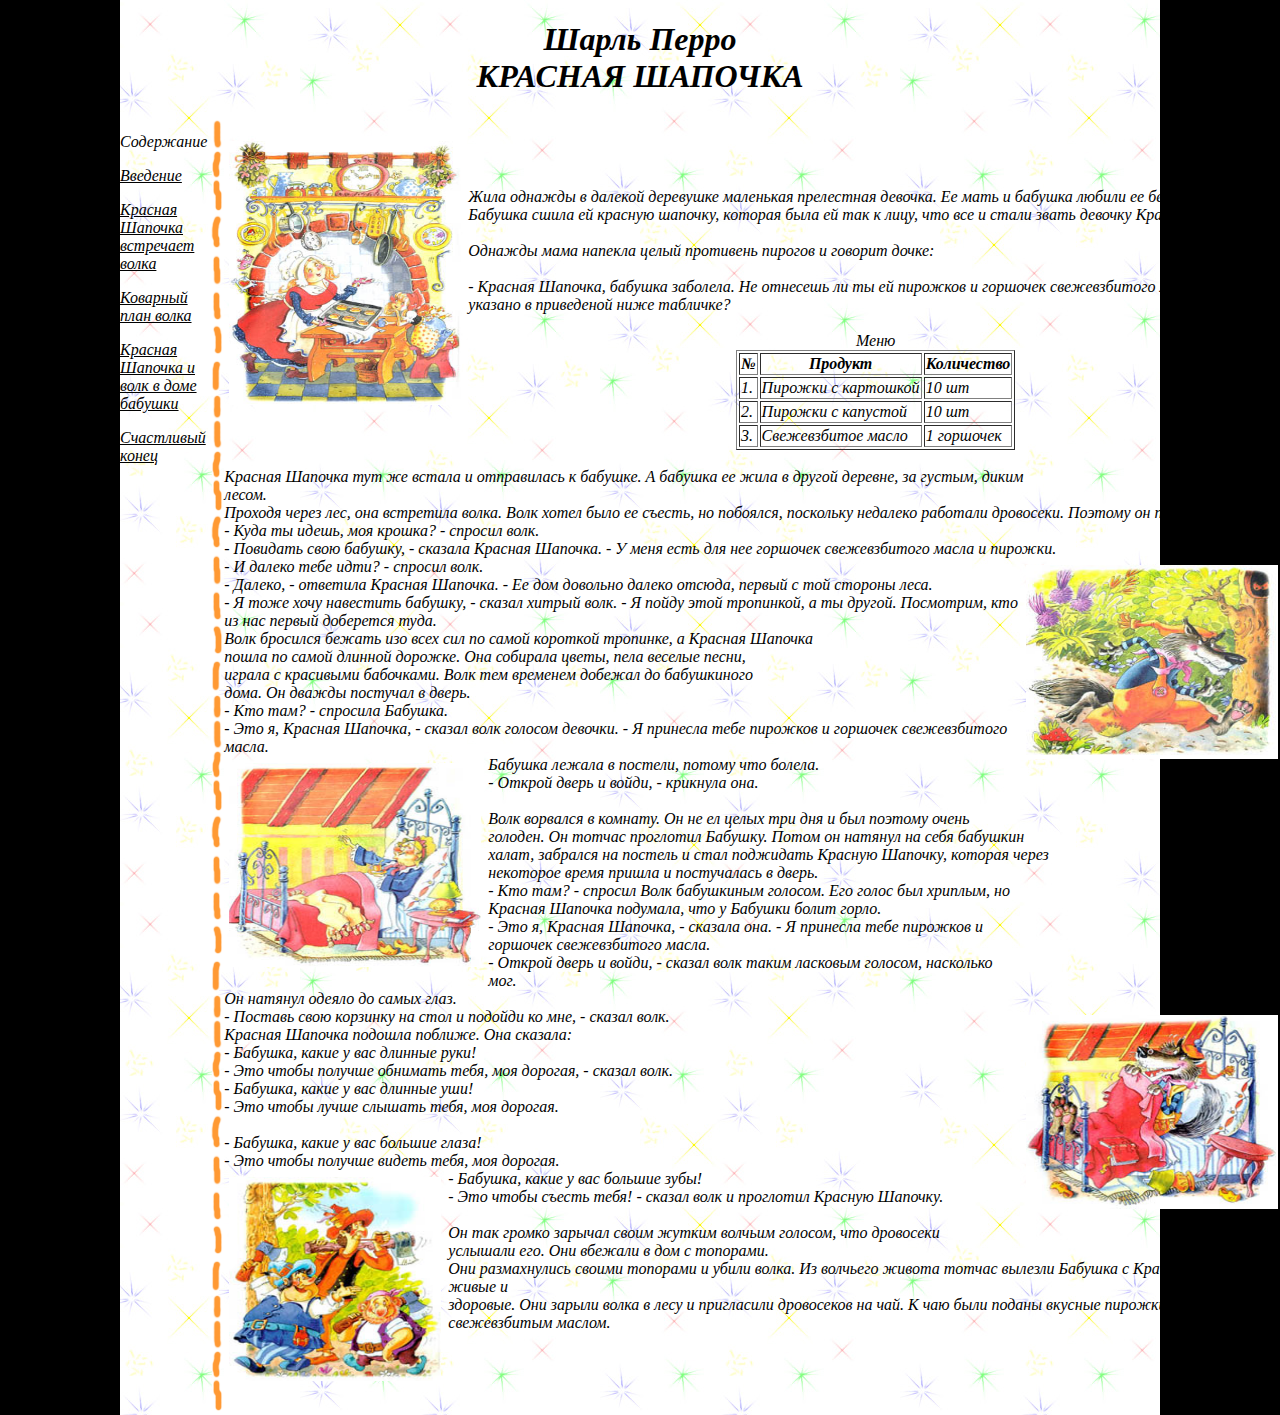
<file: index.html>
<html>

  <head>
      <meta charset='UTF-8'>
      <meta name='viewport' content='width=device-width, initial-scale=1.0'>
      <meta http-equiv='X-UA=Compatible' content='ie=edge'>
      <title>
        Красная шапочка
      </title>
      <link rel="stylesheet" href="css/style.css">
  </head>
  <body>
      
    <div id="header">
      <div id="headerContent">
          <h1 id="section2">Шарль Перро <br>
              КРАСНАЯ ШАПОЧКА</h1>
      </div>
    </div>
  <div id="page">
      <div id="sideBar"> 
        <p>Содержание</p>
            <p><a href="introduction.html">Введение</a></p>
            <p><a href="red_cap_meet_a_wolf.html">Красная Шапочка встречает волка</a></p>
            <p><a href="wolfPlan.html">Коварный план волка</a></p>
            <p><a href="RedCapandWolfinTheHouse.html">Красная Шапочка и волк в доме бабушки</a></p>
            <p><a href="HappyEnd.html">Счастливый конец</a></p>
      </div>
      <div class="content">
        <img src="image/pic1.jpg"  width="232" height="264" class="leftimg"> 
        <br>
        <br>
        <br>
          Жила однажды в далекой деревушке маленькая прелестная девочка. Ее мать и
          бабушка любили ее без памяти.<br> Бабушка сшила ей красную шапочку, которая
          была ей так к лицу, что все и стали звать девочку Красной Шапочкой.<br> <br>
          Однажды мама напекла целый противень пирогов и говорит дочке:
        <br>
        <br>
          - Красная Шапочка, бабушка заболела. Не отнесешь ли ты ей пирожков и
          горшочек свежевзбитого масла, как это указано в приведеной ниже табличке?
        <br>
        <br>

        <table border="1", table class = "center">
            <caption>Меню</caption>
            <tr>
            <th>№</th>
            <th>Продукт</th>
            <th>Количество</th>
            </tr>
            <tr><td>1.</td><td>Пирожки с картошкой</td><td>10 шт</td>
            <tr><td>2.</td><td>Пирожки с капустой</td><td>10 шт</td>
            <tr><td>3.</td><td>Свежевзбитое масло</td><td>1 горшочек</td>
            
        </table>
      
        <br>
          Красная Шапочка тут же встала и отправилась к бабушке. А бабушка ее жила
          в другой деревне, за густым, диким 
        <br>
          лесом.
        <br>
              Проходя через лес, она встретила волка. Волк хотел было ее съесть, но
              побоялся, поскольку недалеко работали дровосеки. Поэтому он придумал план.
            <br>
              - Куда ты идешь, моя крошка? - спросил волк.
            <br>
              - Повидать свою бабушку, - сказала Красная Шапочка. - У меня есть для
              нее горшочек свежевзбитого масла и пирожки.
            <br>
            <img src="image/pic2.jpg"  width="252" height="194" class="rightimg"> 
              - И далеко тебе идти? - спросил волк.
            <br>
              - Далеко, - ответила Красная Шапочка. - Ее дом довольно далеко отсюда,
              первый с той стороны леса.
            <br>
              - Я тоже хочу навестить бабушку, - сказал хитрый волк. - Я пойду этой
              тропинкой, а ты другой. Посмотрим, кто из нас первый доберется туда.
            <br>
            
              Волк бросился бежать изо всех сил по самой короткой тропинке, а Красная Шапочка
            <br>
            пошла по самой длинной дорожке. Она собирала цветы, пела веселые песни,
            <br>
              играла с красивыми бабочками. Волк тем временем добежал до бабушкиного
            <br>
              дома. Он дважды постучал в дверь.
            <br>
            
              - Кто там? - спросила Бабушка.
            <br>
              - Это я, Красная Шапочка, - сказал волк голосом девочки. - Я принесла
              тебе пирожков и горшочек свежевзбитого
            <br> 
              масла.
            <br>
            <img src="image/pic3.jpg"  width="252" height="204" class="leftimg">
              Бабушка лежала в постели, потому что болела.
            <br>
            
              - Открой дверь и войди, - крикнула она.
            <br>
            <br>
            
              Волк ворвался в комнату. Он не ел целых три дня и был поэтому очень
            <br>
              голоден. Он тотчас проглотил Бабушку. Потом он натянул на себя бабушкин
            <br>
              халат, забрался на постель и стал поджидать Красную Шапочку, которая через
            <br>
              некоторое время пришла и постучалась в дверь.
            <br>
              - Кто там? - спросил Волк бабушкиным голосом. Его голос был хриплым, но
            <br>
              Красная Шапочка подумала, что у Бабушки болит горло.
            <br>
              - Это я, Красная Шапочка, - сказала она. - Я принесла тебе пирожков и
            <br>
              горшочек свежевзбитого масла.
            <br>
            
              - Открой дверь и войди, - сказал волк таким ласковым голосом, насколько<br>
              мог.
            <br>
              Он натянул одеяло до самых глаз.
            <br>
            <img src="image/pic4.jpg"  width="252" height="194" class="rightimg"> 
              - Поставь свою корзинку на стол и подойди ко мне, - сказал волк.
            <br>
              Красная Шапочка подошла поближе. Она сказала:
            <br>
              - Бабушка, какие у вас длинные руки!
            <br>
              - Это чтобы получше обнимать тебя, моя дорогая, - сказал волк.
            <br>
              - Бабушка, какие у вас длинные уши!
            <br>
              - Это чтобы лучше слышать тебя, моя дорогая.
            <br>
            <br>
              - Бабушка, какие у вас большие глаза!
            <br>
              - Это чтобы получше видеть тебя, моя дорогая.
            <br>
            <img src="image/pic5.jpg"  width="212" height="204" class="leftimg"> 
              - Бабушка, какие у вас большие зубы!
            <br>
              - Это чтобы съесть тебя! - сказал волк и проглотил Красную Шапочку.
            <br>
            <br>
              Он так громко зарычал своим жутким волчьим голосом, что дровосеки
            <br>
              услышали его. Они вбежали в дом с топорами.
            <br> 
              Они размахнулись своими
              топорами и убили волка. Из волчьего живота тотчас вылезли Бабушка с Красной
              Шапочкой, живые и 
            <br> 
              здоровые. Они зарыли волка в лесу и пригласили дровосеков
              на чай. К чаю были поданы вкусные пирожки со
            <br> 
              свежевзбитым маслом.
            <br>
          
            <br>
            <p style="margin-left: 950px;"><a href="#section2">Go to Section 2</a></p>
          </div>
        </div>
    </body>

  </html>
</file>
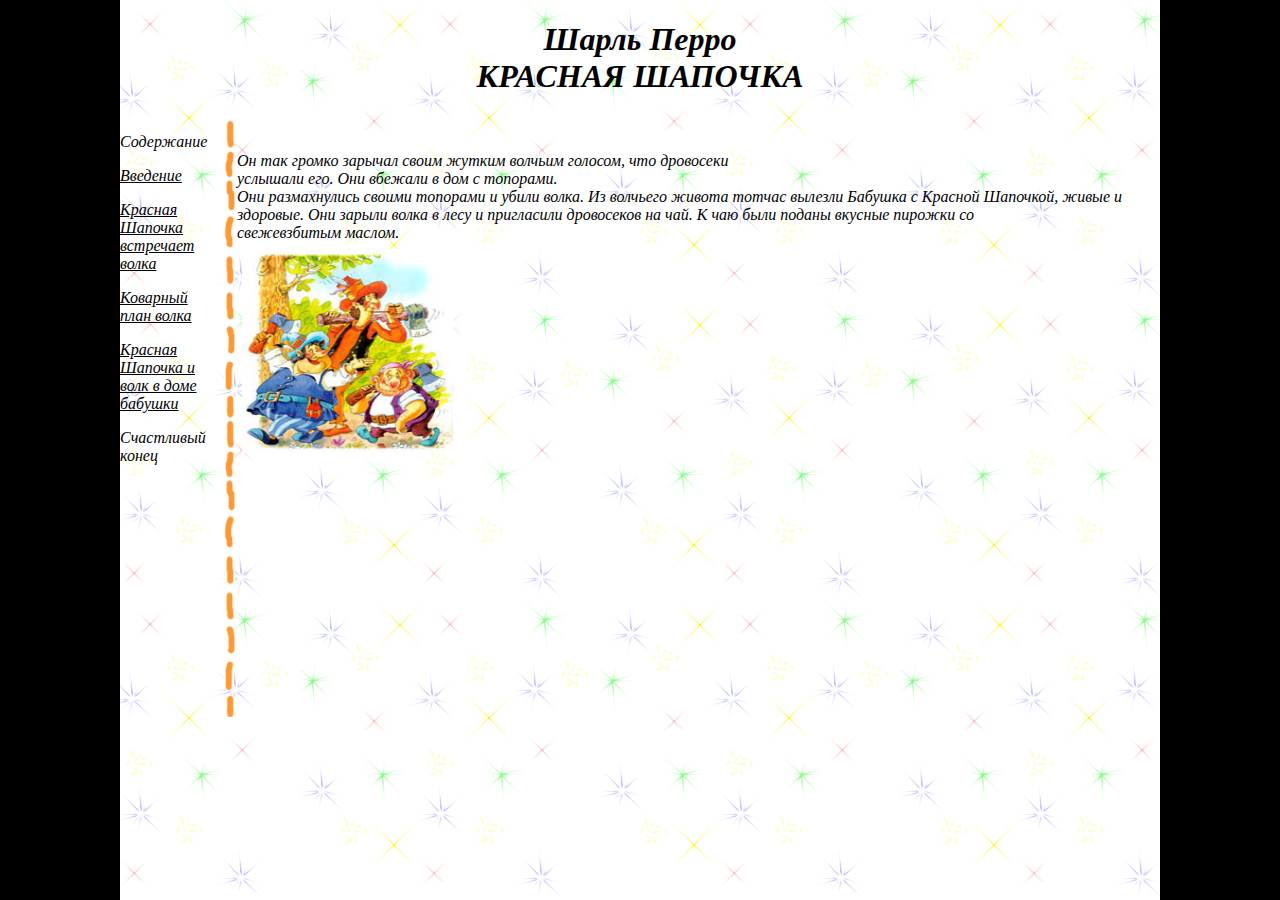
<file: HappyEnd.html>
<html>

  <head>
      <meta charset='UTF-8'>
      <meta name='viewport' content='width=device-width, initial-scale=1.0'>
      <meta http-equiv='X-UA=Compatible' content='ie=edge'>
      <title>
        Красная шапочка
      </title>
      <link rel="stylesheet" href="css/style.css">
  </head>
  <body>
      
    <div id="header">
      <div id="headerContent">
          <h1 id="section2">Шарль Перро <br>
              КРАСНАЯ ШАПОЧКА</h1>
      </div>
    </div>
  <div id="page">
      <div id="sideBar"> 
        <p>Содержание</p>
            <p><a href="introduction.html">Введение</a></p>
            <p><a href="red_cap_meet_a_wolf.html">Красная Шапочка встречает волка</a></p>
            <p><a href="wolfPlan.html">Коварный план волка</a></p>
            <p><a href="RedCapandWolfinTheHouse.html">Красная Шапочка и волк в доме бабушки</a></p>
            <p>Счастливый конец</p>
      </div>
      <div class="content">
            <br>
              Он так громко зарычал своим жутким волчьим голосом, что дровосеки
            <br>
              услышали его. Они вбежали в дом с топорами.
            <br> 
              Они размахнулись своими
              топорами и убили волка. Из волчьего живота тотчас вылезли Бабушка с Красной
              Шапочкой, живые и 
            <br> 
              здоровые. Они зарыли волка в лесу и пригласили дровосеков
              на чай. К чаю были поданы вкусные пирожки со
            <br> 
              свежевзбитым маслом.
            <br>
            <img src="image/pic5.jpg"  width="212" height="204" class="leftimg"> 
            <br>
          </div>
        </div>
    </body>

  </html>
</file>
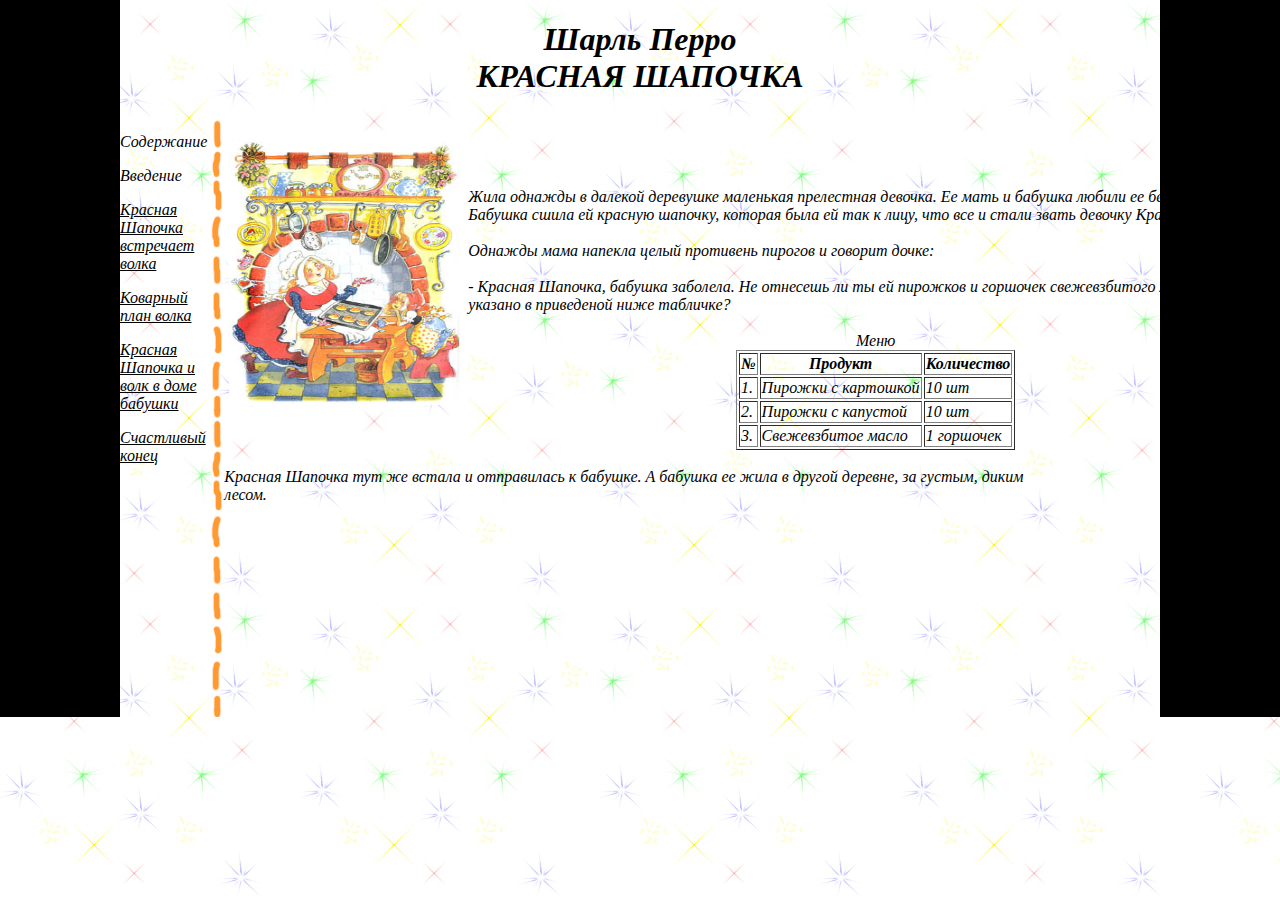
<file: introduction.html>
<!DOCTYPE HTML PUBLIC "-//W3C//DTD HTML 4.01//EN" "http://www.w3.org/TR/html4/strict.dtd">
<html>
 <head>
  <meta http-equiv="Content-Type" content="text/html; charset=utf-8">
  <title>Абсолютная ссылка</title>
  <link rel="stylesheet" href="css/style.css">
 </head>
 <body>
    <div id="header">
        <div id="headerContent">
            <h1 id="section2">Шарль Перро <br>
                КРАСНАЯ ШАПОЧКА</h1>
        </div>
      </div>
    <div id="page">
        <div id="sideBar"> 
          <p>Содержание</p>
            <p>Введение</p>
            <p><a href="red_cap_meet_a_wolf.html">Красная Шапочка встречает волка</a></p>
            <p><a href="wolfPlan.html">Коварный план волка</a></p>
            <p><a href="RedCapandWolfinTheHouse.html">Красная Шапочка и волк в доме бабушки</p>
            <p><a href="HappyEnd.html">Счастливый конец</a></p>
        </div>
        <div class="content">
          <img src="image/pic1.jpg"  width="232" height="264" class="leftimg"> 
          <br>
          <br>
          <br>
            Жила однажды в далекой деревушке маленькая прелестная девочка. Ее мать и
            бабушка любили ее без памяти.<br> Бабушка сшила ей красную шапочку, которая
            была ей так к лицу, что все и стали звать девочку Красной Шапочкой.<br> <br>
            Однажды мама напекла целый противень пирогов и говорит дочке:
          <br>
          <br>
            - Красная Шапочка, бабушка заболела. Не отнесешь ли ты ей пирожков и
            горшочек свежевзбитого масла, как это указано в приведеной ниже табличке?
          <br>
          <br>

          <table border="1", table class = "center">
              <caption>Меню</caption>
              <tr>
              <th>№</th>
              <th>Продукт</th>
              <th>Количество</th>
              </tr>
              <tr><td>1.</td><td>Пирожки с картошкой</td><td>10 шт</td>
              <tr><td>2.</td><td>Пирожки с капустой</td><td>10 шт</td>
              <tr><td>3.</td><td>Свежевзбитое масло</td><td>1 горшочек</td>
              
          </table>
        
          <br>
            Красная Шапочка тут же встала и отправилась к бабушке. А бабушка ее жила
            в другой деревне, за густым, диким 
          <br>
            лесом.
          <br>
        </div>
      </div>
 </body>
</html>
</file>
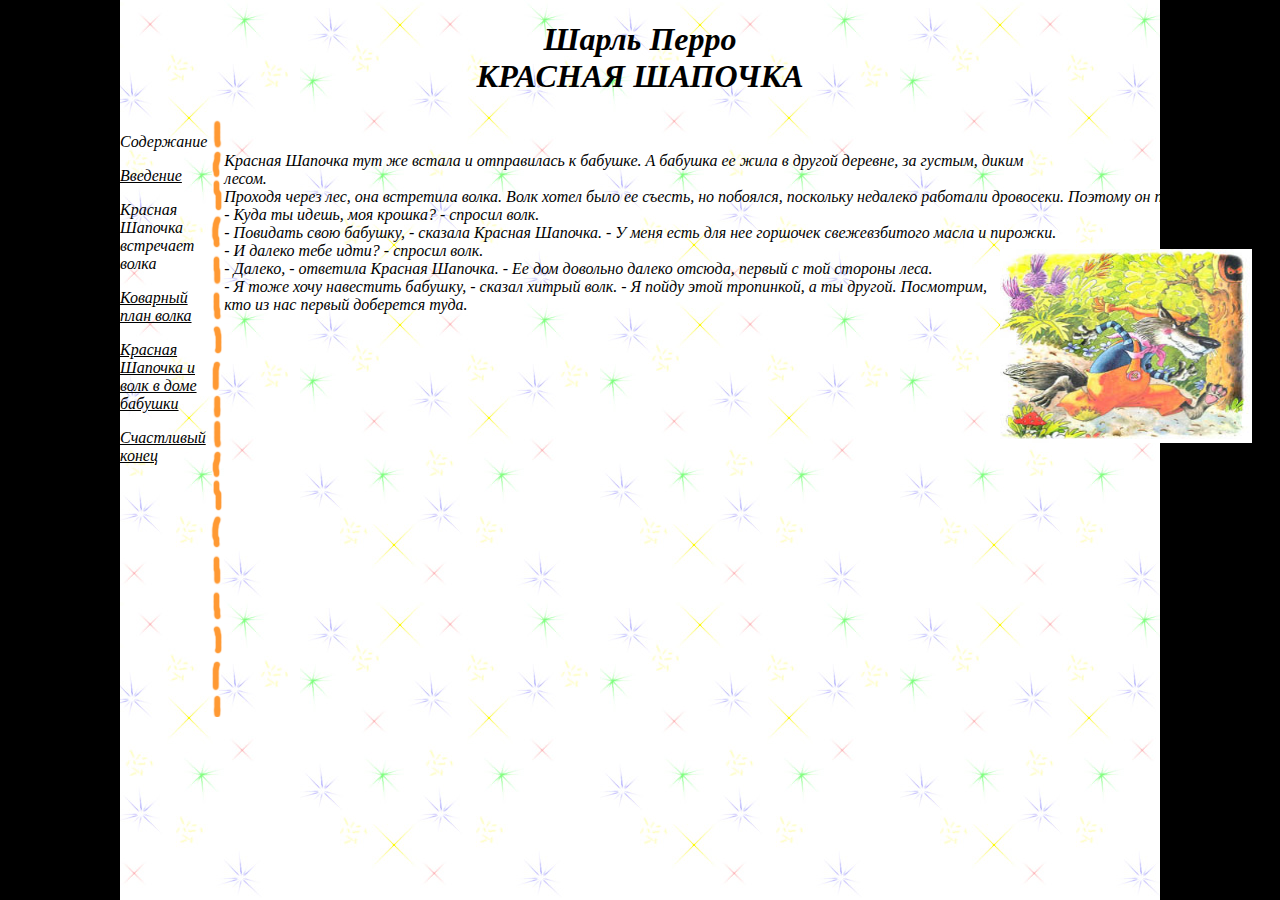
<file: red_cap_meet_a_wolf.html>
<html>

  <head>
      <meta charset='UTF-8'>
      <meta name='viewport' content='width=device-width, initial-scale=1.0'>
      <meta http-equiv='X-UA=Compatible' content='ie=edge'>
      <title>
        Красная шапочка
      </title>
      <link rel="stylesheet" href="css/style.css">
  </head>
  <body>
      
    <div id="header">
      <div id="headerContent">
          <h1 id="section2">Шарль Перро <br>
              КРАСНАЯ ШАПОЧКА</h1>
      </div>
    </div>
  <div id="page">
      <div id="sideBar"> 
        <p>Содержание</p>
            <p><a href="introduction.html">Введение</a></p>
            <p>Красная Шапочка встречает волка</p>
            <p><a href="wolfPlan.html">Коварный план волка</a></p>
            <p><a href="RedCapandWolfinTheHouse.html">Красная Шапочка и волк в доме бабушки</a></p>
            <p><a href="HappyEnd.html">Счастливый конец</a></p>
      </div>
  
      
      <div class="content">
        <br>
          Красная Шапочка тут же встала и отправилась к бабушке. А бабушка ее жила
          в другой деревне, за густым, диким 
        <br>
          лесом.
        <br>
              Проходя через лес, она встретила волка. Волк хотел было ее съесть, но
              побоялся, поскольку недалеко работали дровосеки. Поэтому он придумал план.
            <br>
              - Куда ты идешь, моя крошка? - спросил волк.
            <br>
              - Повидать свою бабушку, - сказала Красная Шапочка. - У меня есть для
              нее горшочек свежевзбитого масла и пирожки.
            <br>
            <img src="image/pic2.jpg"  width="252" height="194" class="rightimg"> 
              - И далеко тебе идти? - спросил волк.
            <br>
              - Далеко, - ответила Красная Шапочка. - Ее дом довольно далеко отсюда,
              первый с той стороны леса.
            <br>
              - Я тоже хочу навестить бабушку, - сказал хитрый волк. - Я пойду этой
              тропинкой, а ты другой. Посмотрим, кто из нас первый доберется туда.
        
      </div>
    </div>
    </body>

  </html>
</file>
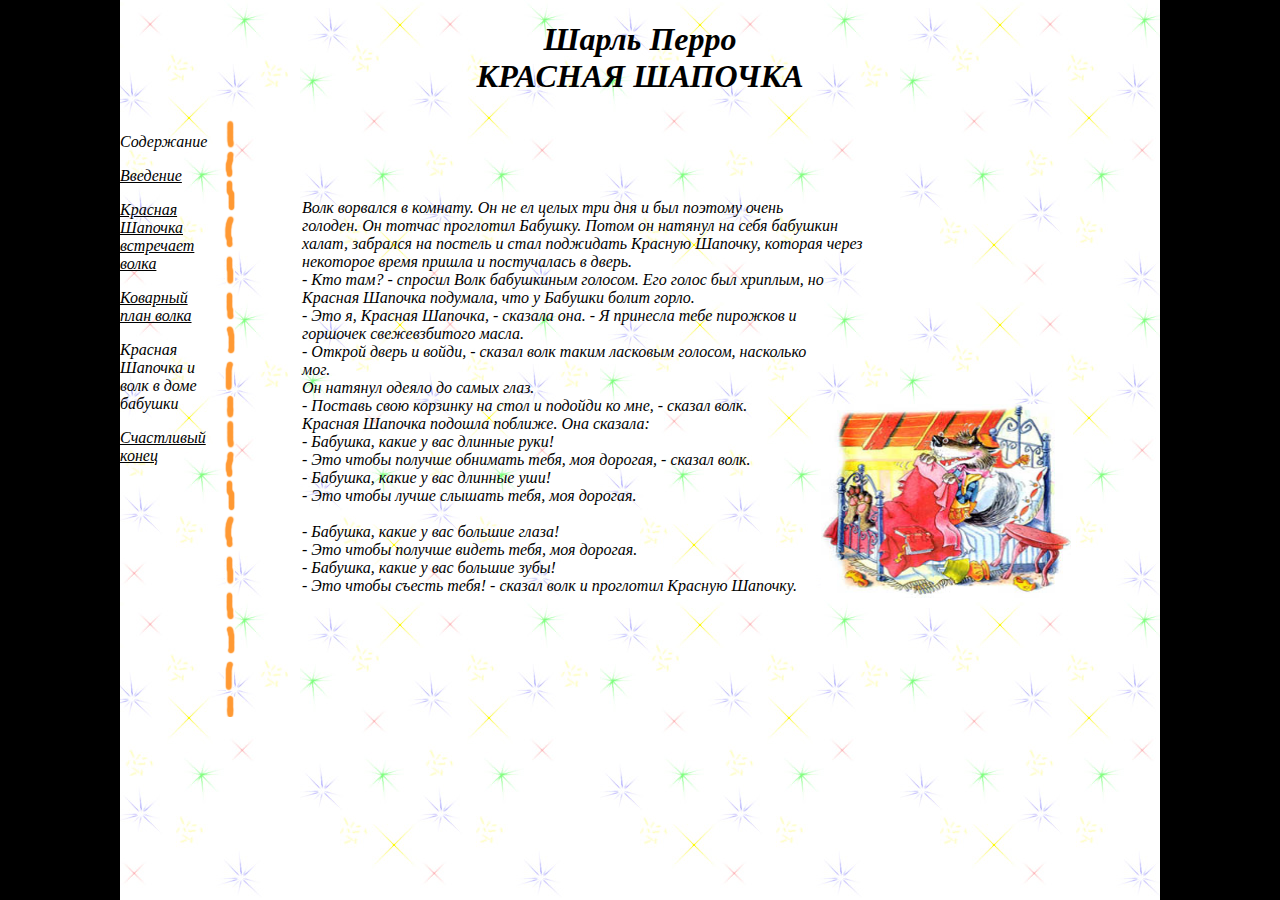
<file: RedCapandWolfinTheHouse.html>
<html>

  <head>
      <meta charset='UTF-8'>
      <meta name='viewport' content='width=device-width, initial-scale=1.0'>
      <meta http-equiv='X-UA=Compatible' content='ie=edge'>
      <title>
        Красная шапочка
      </title>
      <link rel="stylesheet" href="css/style.css">

      <style>
          .content {
            padding: 80px;
          }
      </style>
  </head>
  <body>
      
    <div id="header">
      <div id="headerContent">
          <h1 id="section2">Шарль Перро <br>
              КРАСНАЯ ШАПОЧКА</h1>
      </div>
    </div>
  <div id="page">
      <div id="sideBar"> 
        <p>Содержание</p>
            <p><a href="introduction.html">Введение</a></p>
            <p><a href="red_cap_meet_a_wolf.html">Красная Шапочка встречает волка</a></p>
            <p><a href="wolfPlan.html">Коварный план волка</a></p>
            <p>Красная Шапочка и волк в доме бабушки</p>
            <p><a href="HappyEnd.html">Счастливый конец</a></p>
      </div>
      <div class="content">
            
              Волк ворвался в комнату. Он не ел целых три дня и был поэтому очень
            <br>
              голоден. Он тотчас проглотил Бабушку. Потом он натянул на себя бабушкин
            <br>
              халат, забрался на постель и стал поджидать Красную Шапочку, которая через
            <br>
              некоторое время пришла и постучалась в дверь.
            <br>
              - Кто там? - спросил Волк бабушкиным голосом. Его голос был хриплым, но
            <br>
              Красная Шапочка подумала, что у Бабушки болит горло.
            <br>
              - Это я, Красная Шапочка, - сказала она. - Я принесла тебе пирожков и
            <br>
              горшочек свежевзбитого масла.
            <br>
            
              - Открой дверь и войди, - сказал волк таким ласковым голосом, насколько<br>
              мог.
            <br>
              Он натянул одеяло до самых глаз.
            <br>
            <img src="image/pic4.jpg"  width="252" height="194" class="rightimg"> 
              - Поставь свою корзинку на стол и подойди ко мне, - сказал волк.
            <br>
              Красная Шапочка подошла поближе. Она сказала:
            <br>
              - Бабушка, какие у вас длинные руки!
            <br>
              - Это чтобы получше обнимать тебя, моя дорогая, - сказал волк.
            <br>
              - Бабушка, какие у вас длинные уши!
            <br>
              - Это чтобы лучше слышать тебя, моя дорогая.
            <br>
            <br>
              - Бабушка, какие у вас большие глаза!
            <br>
              - Это чтобы получше видеть тебя, моя дорогая.
            <br>
              - Бабушка, какие у вас большие зубы!
            <br>
              - Это чтобы съесть тебя! - сказал волк и проглотил Красную Шапочку.
            <br>
          </div>
        </div>
    </body>

  </html>
</file>
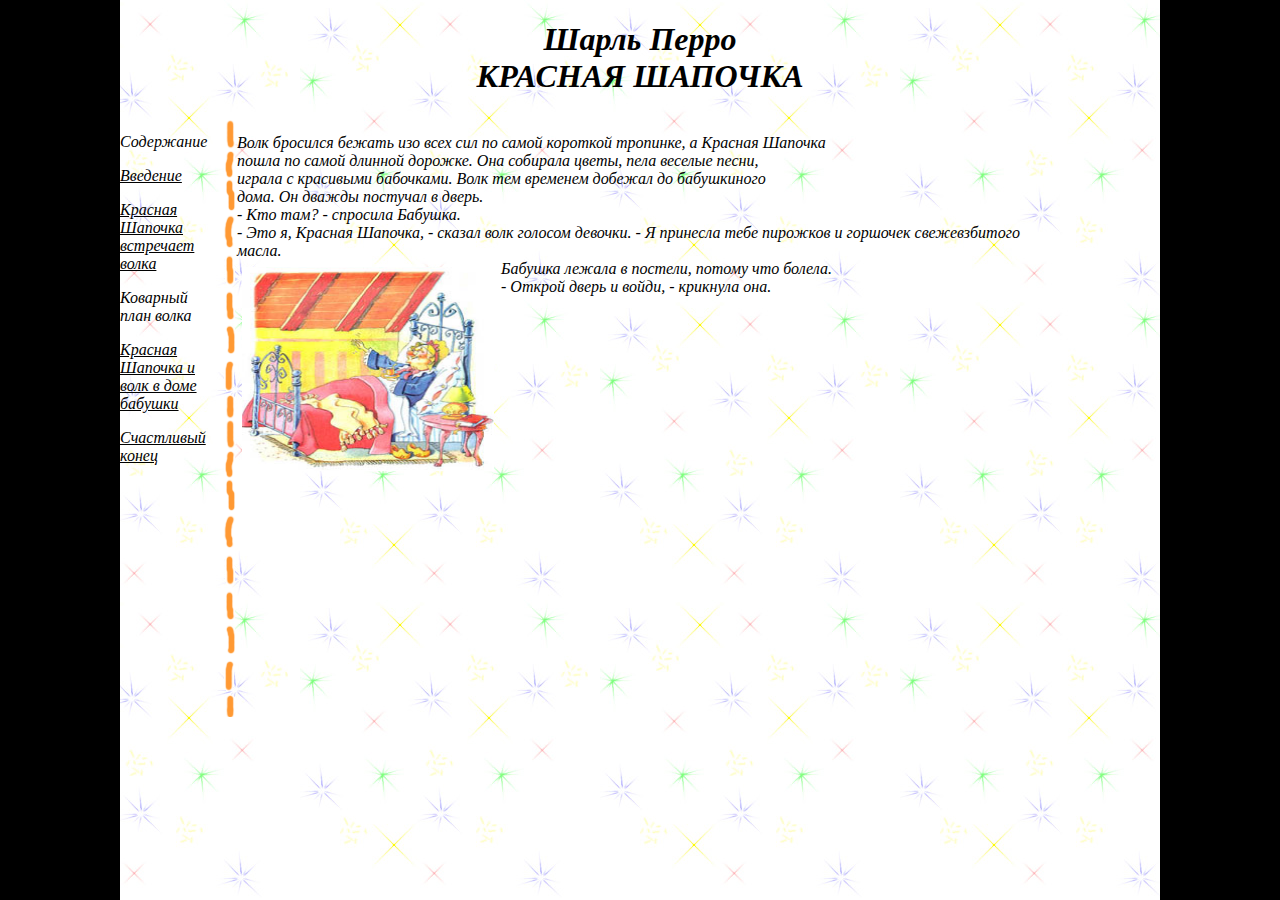
<file: wolfPlan.html>
<html>

  <head>
      <meta charset='UTF-8'>
      <meta name='viewport' content='width=device-width, initial-scale=1.0'>
      <meta http-equiv='X-UA=Compatible' content='ie=edge'>
      <title>
        Красная шапочка
      </title>
      <link rel="stylesheet" href="css/style.css">
  </head>
  <body>
      
    <div id="header">
      <div id="headerContent">
          <h1 id="section2">Шарль Перро <br>
              КРАСНАЯ ШАПОЧКА</h1>
      </div>
    </div>
  <div id="page">
      <div id="sideBar"> 
        <p>Содержание</p>
            <p><a href="introduction.html">Введение</a></p>
            <p><a href="red_cap_meet_a_wolf.html">Красная Шапочка встречает волка</a></p>
            <p>Коварный план волка</p>
            <p><a href="RedCapandWolfinTheHouse.html">Красная Шапочка и волк в доме бабушки</a></p>
            <p><a href="HappyEnd.html">Счастливый конец</a></p>
      </div>
      <div class="content">
            
              Волк бросился бежать изо всех сил по самой короткой тропинке, а Красная Шапочка
            <br>
            пошла по самой длинной дорожке. Она собирала цветы, пела веселые песни,
            <br>
              играла с красивыми бабочками. Волк тем временем добежал до бабушкиного
            <br>
              дома. Он дважды постучал в дверь.
            <br>
            
              - Кто там? - спросила Бабушка.
            <br>
              - Это я, Красная Шапочка, - сказал волк голосом девочки. - Я принесла
              тебе пирожков и горшочек свежевзбитого
            <br> 
              масла.
            <br>
            <img src="image/pic3.jpg"  width="252" height="204" class="leftimg">
              Бабушка лежала в постели, потому что болела.
            <br>
            
              - Открой дверь и войди, - крикнула она.
            <br>
          </div>
        </div>
    </body>

  </html>
</file>
<file: css/style.css>
html {
    height: flex;
  }
  
body {
    height: flex;
    margin: 0;
    background: #c7b39b url("../image/fon.jpg");
    border-left: 120px solid;
    border-right: 120px solid;
    height: flex;
}

* {
    color: black; /* Зеленый цвет текста */
    font-style: italic; /* Курсивное начертание текста */
}
  
#header {
    height: flex;
    display: flex;
    align-items: center;
  }
  
#headerContent {
    margin: 0 auto;
    text-align: center;
}
  
#page {
    display: flex;
    /*height: calc( 100vh - 30px);*/
    height: flex;    
    
    /* calculate the height. Header is 30px */
}
  
#sideBar {
    width: 100px;
    height: 600px;           
}
  
.content {
    flex: 1 0 auto;
    /* enable grow, disable shrink */
    background-image: url("../image/fon-line.gif");
    background-position: top left;
    background-repeat: repeat-y;
    margin: 2px 2px 0px 2px;
    padding: 15px;
    height: flex;
  }
h1 {
    text-align: center;
}

.leftimg {
    float:left; /* Выравнивание по левому краю */
    margin: 2px 2px 2px 0; /* Отступы вокруг картинки */
    padding: 5px
}

.rightimg  {
    float: right; /* Выравнивание по правому краю  */ 
    margin: 2px 0px 2px 2px; /* Отступы вокруг картинки */
    padding: 5px
}

table.center {
    margin-left: auto; 
    margin-right: auto;
}

.d {
    align-self: flex-end;
}
</file>
